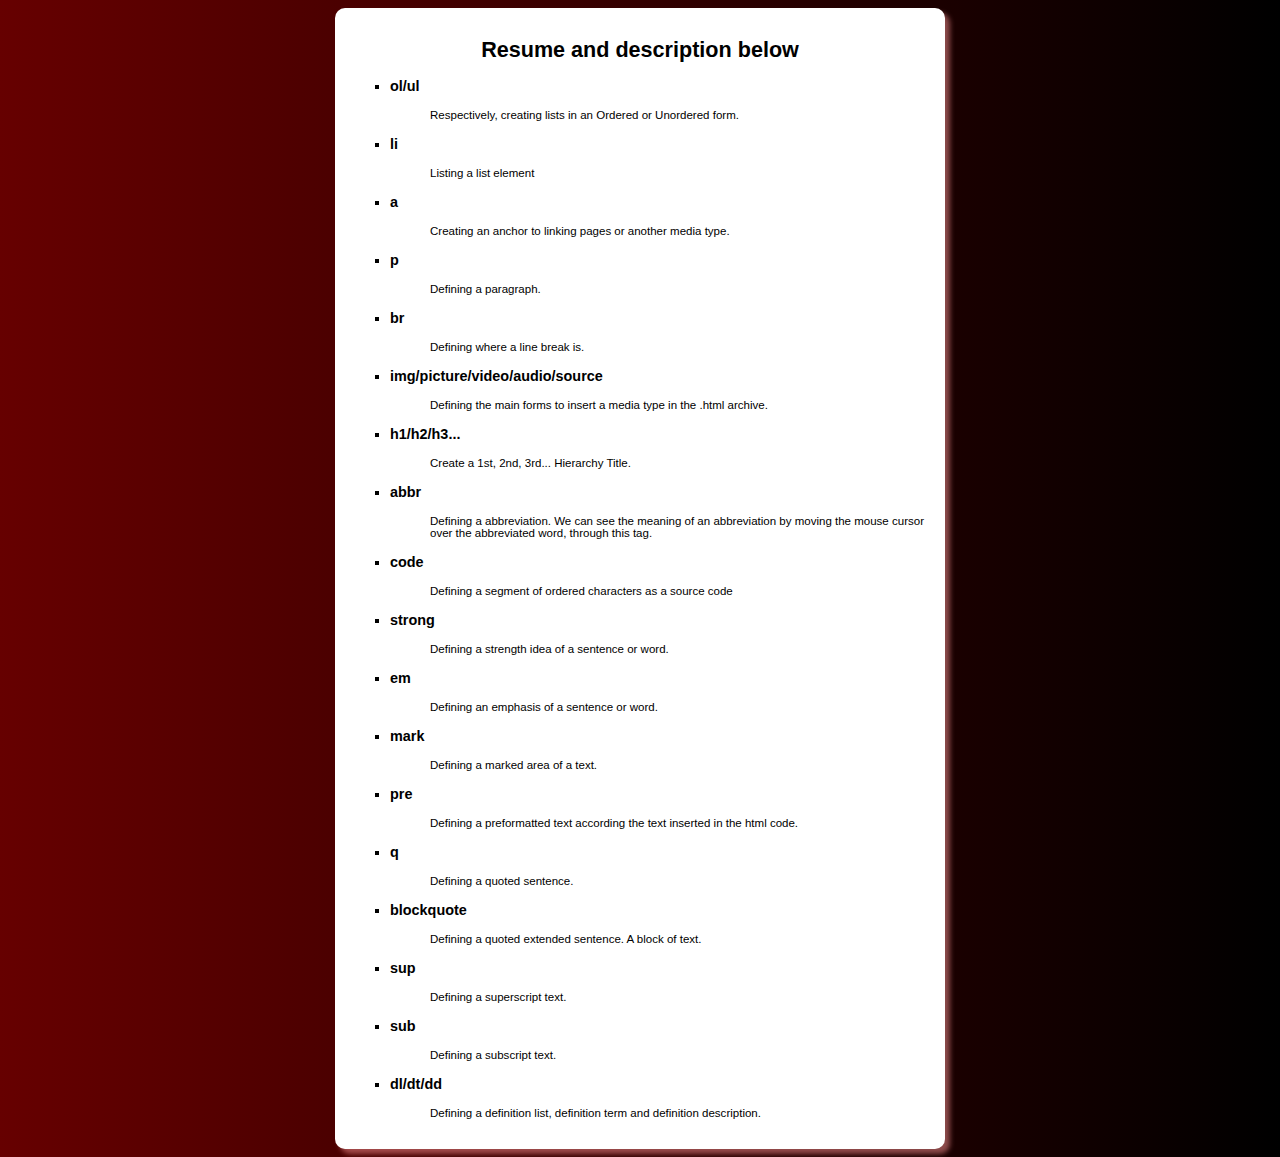
<file: pages/tagspage.html>
<!DOCTYPE html>
<html lang="en">
<head>
    <meta charset="UTF-8">
    <meta name="viewport" content="width=device-width, initial-scale=1.0">
    <link rel="shortcut icon" href="../media/favicon.ico" type="image/x-icon">
    <style>
        
        body {
            background-image: linear-gradient(to left, rgb(0, 0, 0), rgb(102, 0, 0));
        }
        main{
            background-color: rgb(255, 255, 255);
            width: 580px;
            padding: 15px;
            margin: auto;
            border-radius: 10px;
            box-shadow: 5px 5px 5px rgba(255, 150, 150, 0.500);
            font: 0.9em Arial, Helvetica, sans-serif;
        }
        h1 {
            font-size: 1.5em;
            text-align: center;
        }
        h2 {
            font-size: 1.2em;
            text-align: center;
        }
        p {
            text-align: justify;
        }

        dt {
            font-weight: bold;
            margin-bottom: 15px;
        }
        dd {
            font-size: 0.8em;
            margin-bottom: 15px;
        }
        a {
            color: black;
            text-decoration: none;
        }
        abbr {
            text-decoration: none;
        }
        div {
            text-align: end;
        }
        a:hover {
            text-decoration: underline;
            color: purple;
        }

    </style>
    <title>Tags Summary</title>
</head>
<body>
    <main>
        <h1>Resume and description below</h1>
        <ul type="square">
            <dl>
                <li>
                    <dt><abbr title="Ordered List/Unordered List"><a href="https://www.w3schools.com/tags/tag_ol.asp" target="_blank" rel="external">ol</a>/<a href="https://www.w3schools.com/tags/tag_ul.asp" target="_blank" rel="external">ul</a></abbr></dt>
                </li>
                <dd>Respectively, creating lists in an Ordered or Unordered form.</dd>
                <li>
                    <dt><abbr title="Listing"><a href="https://www.w3schools.com/tags/tag_li.asp" target="_blank" rel="external">li</a></abbr></dt>
                </li>
                <dd>Listing a list element</dd>
                <li>
                    <dt><abbr title="Anchor"><a href="https://www.w3schools.com/tags/tag_a.asp" target="_blank" rel="external">a</a></abbr></dt>
                </li>
                <dd>Creating an anchor to linking pages or another media type.</dd>
                <li>
                    <dt><abbr title="Paragraph"><a href="https://www.w3schools.com/tags/tag_p.asp" target="_blank" rel="external">p</a></abbr></dt>
                </li>
                <dd>Defining a paragraph.</dd>
                <li>
                    <dt><abbr title="Break"><a href="https://www.w3schools.com/tags/tag_br.asp" target="_blank" rel="external">br</a></abbr></dt>
                </li>
                <dd>Defining where a line break is.</dd>
                <li>
                    <dt><a href="https://www.w3schools.com/tags/tag_img.asp" target="_blank" rel="external">img</a>/<a href="https://www.w3schools.com/tags/tag_picture.asp" target="_blank" rel="external">picture</a>/<a href="https://www.w3schools.com/tags/tag_video.asp" target="_blank" rel="external">video</a>/<a href="https://www.w3schools.com/tags/tag_audio.asp" target="_blank" rel="external">audio</a>/<a href="https://www.w3schools.com/tags/tag_source.asp" target="_blank" rel="external">source</a></dt>
                </li>
                <dd>Defining the main forms to insert a media type in the .html archive.</dd>
                <li>
                    <dt><abbr title="Hierarchy 1 / Hierarchy 2..."><a href="https://www.w3schools.com/tags/tag_hn.asp" target="_blank" rel="external">h1/h2/h3</a>...</abbr></dt>
                </li>
                <dd>Create a 1st, 2nd, 3rd... Hierarchy Title.</dd>
                <li>
                    <dt><abbr title="Abbreviation"><a href="https://www.w3schools.com/tags/tag_abbr.asp" target="_blank" rel="external">abbr</a></abbr></dt>
                </li>
                <dd>Defining a abbreviation. We can see the meaning of an abbreviation by moving the mouse cursor over the abbreviated word, through this tag.</dd>
                <li>
                    <dt><a href="https://www.w3schools.com/tags/tag_code.asp" target="_blank" rel="external">code</a></dt>
                </li>
                <dd>Defining a segment of ordered characters as a source code</dd>
                <li>
                    <dt><a href="https://www.w3schools.com/tags/tag_strong.asp" target="_blank" rel="external">strong</a></dt>
                </li>
                <dd>Defining a strength idea of a sentence or word.</dd>
                <li>
                    <dt><abbr title="Emphasis"><a href="https://www.w3schools.com/tags/tag_em.asp" target="_blank" rel="external">em</a></abbr></dt>
                </li>
                <dd>Defining an emphasis of a sentence or word.</dd>
                <li>
                    <dt><a href="https://www.w3schools.com/tags/tag_mark.asp" target="_blank" rel="external">mark</a></dt>
                </li>
                <dd>Defining a marked area of a text.</dd>
                <li>
                    <dt><abbr title="Preformating"><a href="https://www.w3schools.com/tags/tag_pre.asp" target="_blank" rel="external">pre</a></abbr></dt>
                </li>
                <dd>Defining a preformatted text according the text inserted in the html code.</dd>
                <li>
                    <dt><abbr title="Quoting"><a href="https://www.w3schools.com/tags/tag_q.asp" target="_blank" rel="external">q</a></abbr></dt>
                </li>
                <dd>Defining a quoted sentence.</dd>
                <li>
                    <dt><a href="https://www.w3schools.com/tags/tag_blockquote.asp" target="_blank" rel="external">blockquote</a></dt>
                </li>
                <dd>Defining a quoted extended sentence. A block of text.</dd>
                <li>
                    <dt><abbr title="Superscript"><a href="https://www.w3schools.com/tags/tag_sup.asp" target="_blank" rel="external">sup</a></abbr></dt>
                </li>
                <dd>Defining a superscript text.</dd>
                <li>
                    <dt><abbr title="Subscript"><a href="https://www.w3schools.com/tags/tag_sub.asp" target="_blank" rel="external">sub</a></abbr></dt>
                </li>
                <dd>Defining a subscript text.</dd>
                <li>
                    <dt><abbr title="Definition List/Defitinition term/Definition Description"><a href="https://www.w3schools.com/tags/tag_dl.asp" target="_blank" rel="external">dl</a>/<a href="https://www.w3schools.com/tags/tag_dt.asp" target="_blank" rel="external">dt</a>/<a href="https://www.w3schools.com/tags/tag_dd.asp" target="_blank" rel="external">dd</a></abbr></dt>
                </li>
                <dd>Defining a definition list, definition term and definition description.</dd>
            </dl>
        </ul>
    </main>
    
</body>
</html>
</file>
